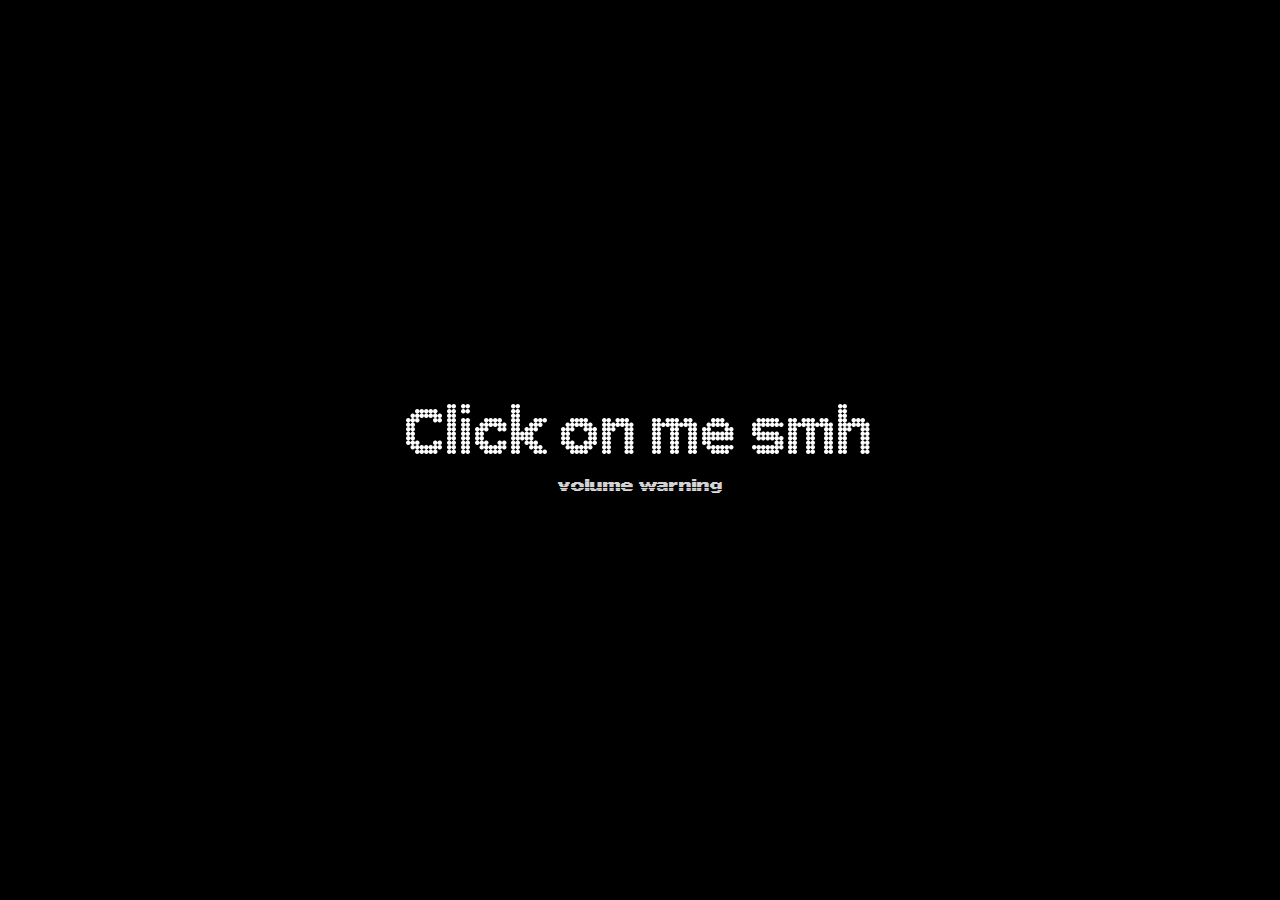
<file: index.html>
<!DOCTYPE html>
<html>
<head>
  <meta content="https://stabbed.lol" property="og:title"/>
  <meta content="stabbed [by xkt_074]" property="og:description" />
  <meta content="https://files.catbox.moe/y8merh.png" property="og:image" />    
  <meta content="#000000" data-react-helmet="true" name="theme-color" />
  <link rel="icon" type="image/x-icon" href="https://files.catbox.moe/y8merh.png">
  <title>xkt on top</title>
  <link rel="stylesheet" href="assets/css/main.css">
  <style>
    @font-face {
      font-family: 'Help Me';
      src: url('assets/fonts/Array-Regular.ttf') format('truetype');
    }
    @font-face {
      font-family: 'Cityburn';
      src: url('assets/fonts/Array-Wide.ttf') format('truetype');
    }
    @font-face {
      font-family: 'artifact';
      src: url('assets/fonts/Array-Bold.ttf') format('truetype');
    }
  </style>
</head>
<body>
  <div class="overlay" id="overlay">
    <div class="proceed-button" onclick="removeOverlay(); playMusic()">Click on me smh  <p>volume warning</p> </div>
    
  </div>
  <div class="container">
    <a href="https://www.snapchat.com/add/xkt_074" target="_blank" style="text-decoration: none; color: #FFFFFF;">
      <h1>stabbed.lol</h1>
    </a>
    <p>xkt_074 add me on snapchat</p>
    <p>xkt on discord</p>
    <p>Bio Link</p>
  </div>
  <div id="clock"></div>
  <script>
    function removeOverlay() {
      var overlay = document.getElementById("overlay");
      overlay.style.display = "none";
    }

    function updateClock() {
      const now = new Date();
      const options = {
        timeZone: 'Europe/Amsterdam',
        hour12: true,
        hour: 'numeric',
        minute: '2-digit',
        second: '2-digit'
      };
      const formattedTime = now.toLocaleTimeString('en-US', options);
      document.getElementById('clock').textContent = formattedTime;
    }

    setInterval(updateClock, 1000);

    function createBloodSparks() {
      const numSparks = Math.floor(Math.random() * 5) + 1;
      for (let i = 0; i < numSparks; i++) {
        const bloodSpark = document.createElement('div');
        bloodSpark.classList.add('blood-spark');
        bloodSpark.style.left = `${Math.random() * window.innerWidth}px`;
        document.body.appendChild(bloodSpark);
        setTimeout(() => {
          bloodSpark.remove();
        }, 6000);
      }
    }

    setInterval(createBloodSparks, 1000);
  </script>

</div>

<script>
        function playMusic() {
          var audio = new Audio('assets/misc/slit.gay.mp3');
          audio.play();
      }
</script>
  <script src="assets/javascript/main.js"></script>
  <script src="assets/javascript/geek.js"></script>
  <script src="assets/javascript/disable_inspect.js"></script>
  <script src="assets/javascript/disable-devtool.min.js"></script>
  <script src="assets/javascript/funny.js"></script>
  <script src="assets/javascript/snow.js"></script>

  
    </script>
  
  
</body>
</html>
</file>
<file: assets/css/main.css>
@font-face {
    font-family: 'Help Me';
    src: url('assets/fonts/Array-Regular.ttf') format('truetype');
}

@font-face {
    font-family: 'Cityburn';
    src: url('assets/fonts/Array-Wide.ttf') format('truetype');
}

@font-face {
    font-family: 'artifact';
    src: url('assets/fonts/Array-Bold.ttf') format('truetype');
}

body {
    font-family: 'Help Me', sans-serif;
    background-color: #000;
    margin: 0;
    padding: 0;
    display: flex;
    align-items: center;
    justify-content: center;
    height: 100vh;
    color: #ffffff;
    overflow: hidden;
    -webkit-touch-callout: none;
    -webkit-user-select: none;
    -khtml-user-select: none;
    -moz-user-select: none;
    -ms-user-select: none;
    user-select: none;
}

h1 {
    font-size: 72px;
    font-weight: bold;
    text-align: center;
    text-shadow: 2px 2px 4px rgba(0, 0, 0, 0.8);
    margin-bottom: 0px;
    position: relative;
    -webkit-touch-callout: none;
    -webkit-user-select: none;
    -khtml-user-select: none;
    -moz-user-select: none;
    -ms-user-select: none;
    user-select: none;
}

h1 a {
    text-decoration: none;
    color: #ffffff;
    display: inline-block;
    border-bottom: none;
}

p {
    font-family: 'artifact', sans-serif;
    font-size: 17px;
    font-weight: bold;
    text-align: center;
    text-shadow: 2px 2px 4px rgb(255 1 1 / 0%);
    color: #ffffff;
    margin-top: 5px;
    -webkit-touch-callout: none;
    -webkit-user-select: none;
    -khtml-user-select: none;
    -moz-user-select: none;
    -ms-user-select: none;
    user-select: none;
}

@-webkit-keyframes snowflakes-fall {
    0% {
        top: -10%;
    }

    100% {
        top: 100%;
    }
}

@-webkit-keyframes snowflakes-shake {
    0%, 100% {
        -webkit-transform: translateX(0);
        transform: translateX(0);
    }

    50% {
        -webkit-transform: translateX(80px);
        transform: translateX(80px);
    }
}

@keyframes snowflakes-fall {
    0% {
        top: -10%;
    }

    100% {
        top: 100%;
    }
}

@keyframes snowflakes-shake {
    0%, 100% {
        transform: translateX(0);
    }

    50% {
        transform: translateX(80px);
    }
}

.snowflake {
    color: #ffffff;
    font-family: Arial, sans-serif;
    text-shadow: 0 0 5px #000;
    font-size: 1em;
    position: fixed;
    top: -10%;
    z-index: 9999;
    -webkit-user-select: none;
    -moz-user-select: none;
    -ms-user-select: none;
    user-select: none;
    cursor: default;
    -webkit-animation-name: snowflakes-fall, snowflakes-shake;
    -webkit-animation-duration: 10s, 3s;
    -webkit-animation-timing-function: linear, ease-in-out;
    -webkit-animation-iteration-count: infinite, infinite;
    -webkit-animation-play-state: running, running;
    animation-name: snowflakes-fall, snowflakes-shake;
    animation-duration: 10s, 3s;
    animation-timing-function: linear, ease-in-out;
    animation-iteration-count: infinite, infinite;
    animation-play-state: running, running;
}

.snowflake:nth-of-type(0) {
    left: 1%;
    -webkit-animation-delay: 0s, 0s;
    animation-delay: 0s, 0s;
}

.snowflake:nth-of-type(1) {
    left: 10%;
    -webkit-animation-delay: 1s, 1s;
    animation-delay: 1s, 1s;
}

.snowflake:nth-of-type(2) {
    left: 20%;
    -webkit-animation-delay: 6s, 0.5s;
    animation-delay: 6s, 0.5s;
}

.snowflake:nth-of-type(3) {
    left: 30%;
    -webkit-animation-delay: 4s, 2s;
    animation-delay: 4s, 2s;
}

.snowflake:nth-of-type(4) {
    left: 40%;
    -webkit-animation-delay: 2s, 2s;
    animation-delay: 2s, 2s;
}

.snowflake:nth-of-type(5) {
    left: 50%;
    -webkit-animation-delay: 8s, 3s;
    animation-delay: 8s, 3s;
}

.snowflake:nth-of-type(6) {
    left: 60%;
    -webkit-animation-delay: 6s, 2s;
    animation-delay: 6s, 2s;
}

.snowflake:nth-of-type(7) {
    left: 70%;
    -webkit-animation-delay: 2.5s, 1s;
    animation-delay: 2.5s, 1s;
}

.snowflake:nth-of-type(8) {
    left: 80%;
    -webkit-animation-delay: 1s, 0s;
    animation-delay: 1s, 0s;
}

.snowflake:nth-of-type(9) {
    left: 90%;
    -webkit-animation-delay: 3s, 1.5s;
    animation-delay: 3s, 1.5s;
}

.snowflake:nth-of-type(10) {
    left: 25%;
    -webkit-animation-delay: 2s, 0s;
    animation-delay: 2s, 0s;
}

.snowflake:nth-of-type(11) {
    left: 65%;
    -webkit-animation-delay: 4s, 2.5s;
    animation-delay: 4s, 2.5s;
}

#snowflakes {
    visibility: hidden;
}

.no-hover {
    display: block;
}

.hover {
    display: none;
}

.fullscreen {
    position: fixed;
    top: 50%;
    left: 50%;
    transform: translate(-50%, -50%);
    min-height: 100vh;
    min-width: 100vw;
}

.noselect {
    -webkit-touch-callout: none;
    -webkit-user-select: none;
    -khtml-user-select: none;
    -moz-user-select: none;
    -ms-user-select: none;
    user-select: none;
}

#clock {
    position: absolute;
    top: 0;
    left: 50%;
    transform: translateX(-50%);
    font-size: 20px;
    animation: flash 0.01s infinite alternate;
}

@keyframes flash {
    0%, 100% {
        color: #ffffff;
    }

    90% {
        color: #000000;
    }
}

.blood-spark {
    position: absolute;
    width: 6px;
    height: 6px;
    background-color: #ffffff;
    border-radius: 50%;
    animation: bloodSpark 4s linear forwards, fadeOut 1s ease-in-out 2s forwards;
    opacity: 0.7;
}

@keyframes bloodSpark {
    0% {
        transform: translateY(100vh) translateX(0) scale(1);
        opacity: 0.7;
    }

    100% {
        transform: translateY(calc(-50vh)) translateX(calc(50vw)) scale(0.3);
        opacity: 0.7;
    }
}

@keyframes fadeOut {
    from {
        opacity: 0.7;
    }

    to {
        opacity: 0;
    }
}

.overlay {
    position: fixed;
    top: 0;
    left: 0;
    width: 100%;
    height: 100vh;
    background-color: black;
    display: flex;
    align-items: center;
    justify-content: center;
    z-index: 9999;
}

.proceed-button {
    background-color: transparent;
    font-size: 72px;
    border: none;
    font-family: 'Help Me';
    color: #ffffff;
    position: fixed;
}

.proceed-button:hover {
    text-decoration: underline;
}

.phone {
    display: none;
}

@media (max-width: 768px) {
    #enter {
        display: none !important;
    }

    .pc {
        display: none;
    }

    .phone {
        display: block;
    }
}

* {
    cursor: url(https://www.cursor.cc/?action=icon&file_id=209076#), auto !important;
}
</file>
